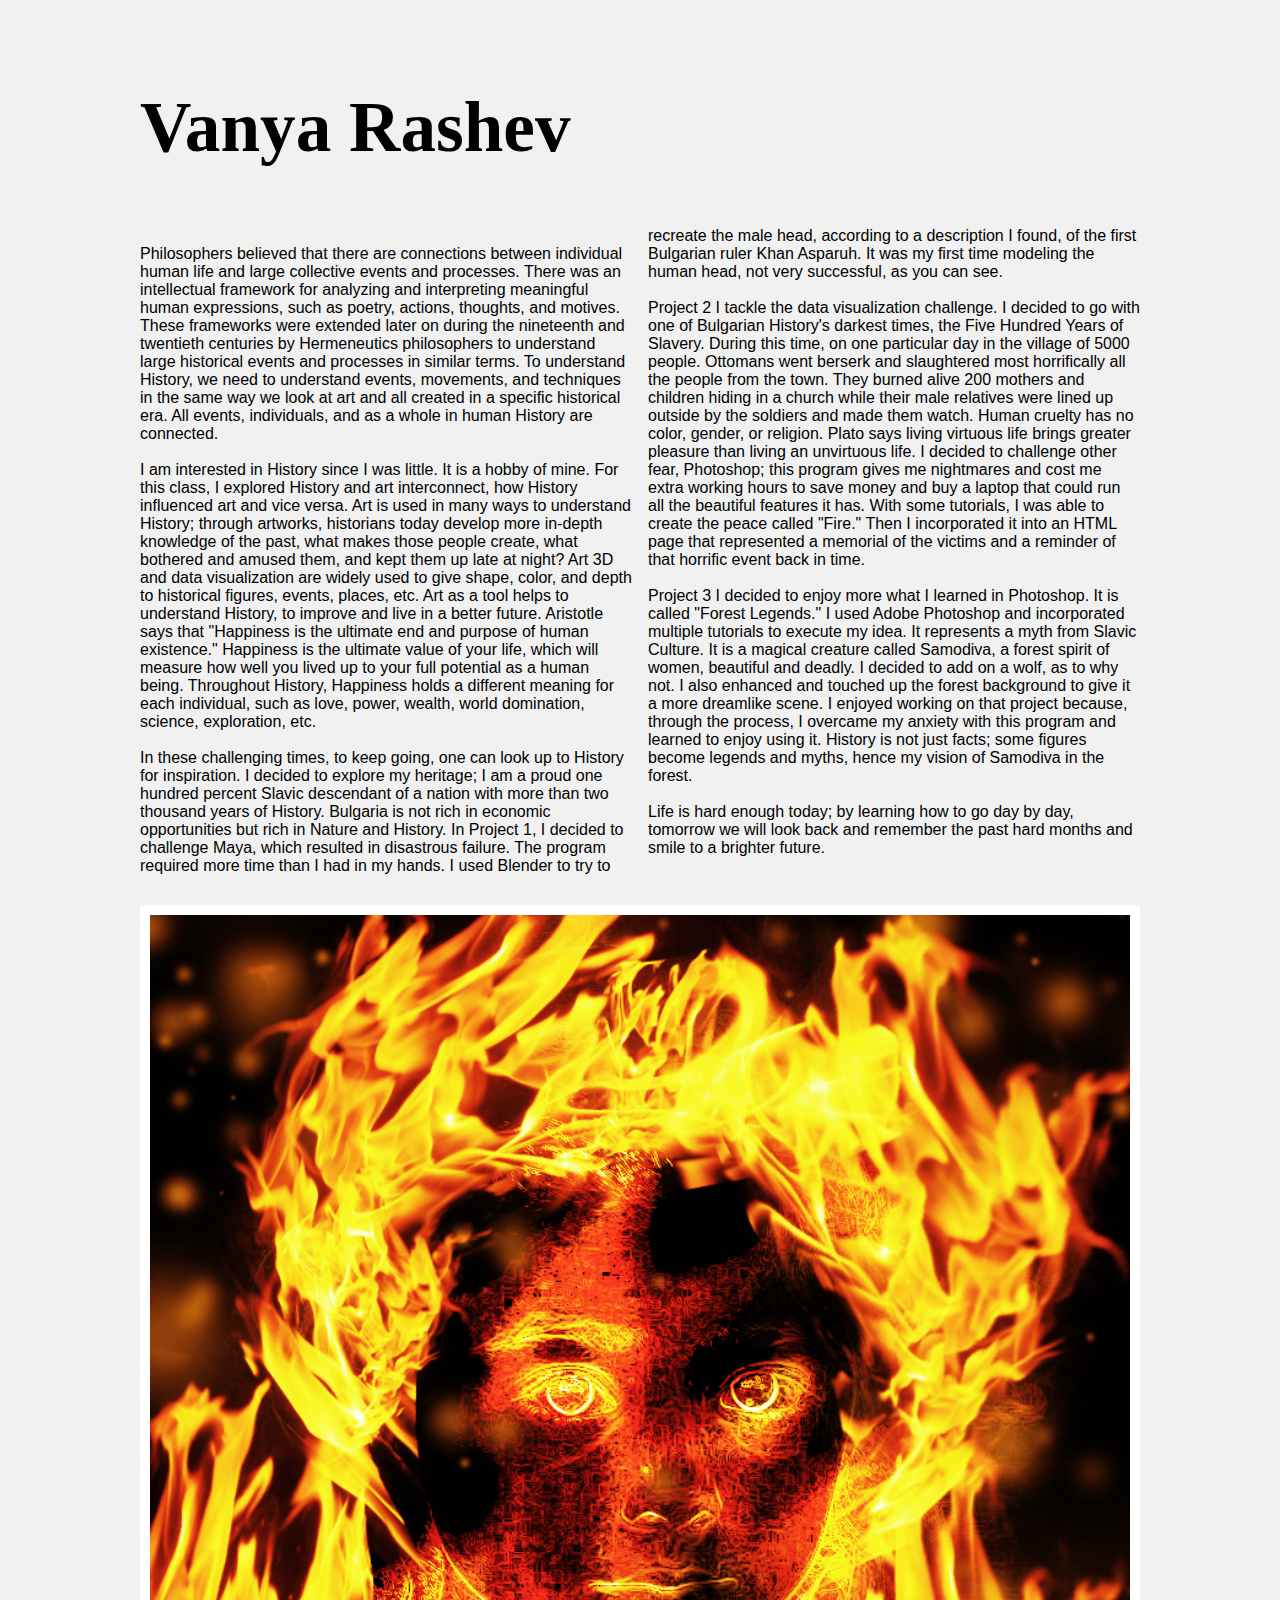
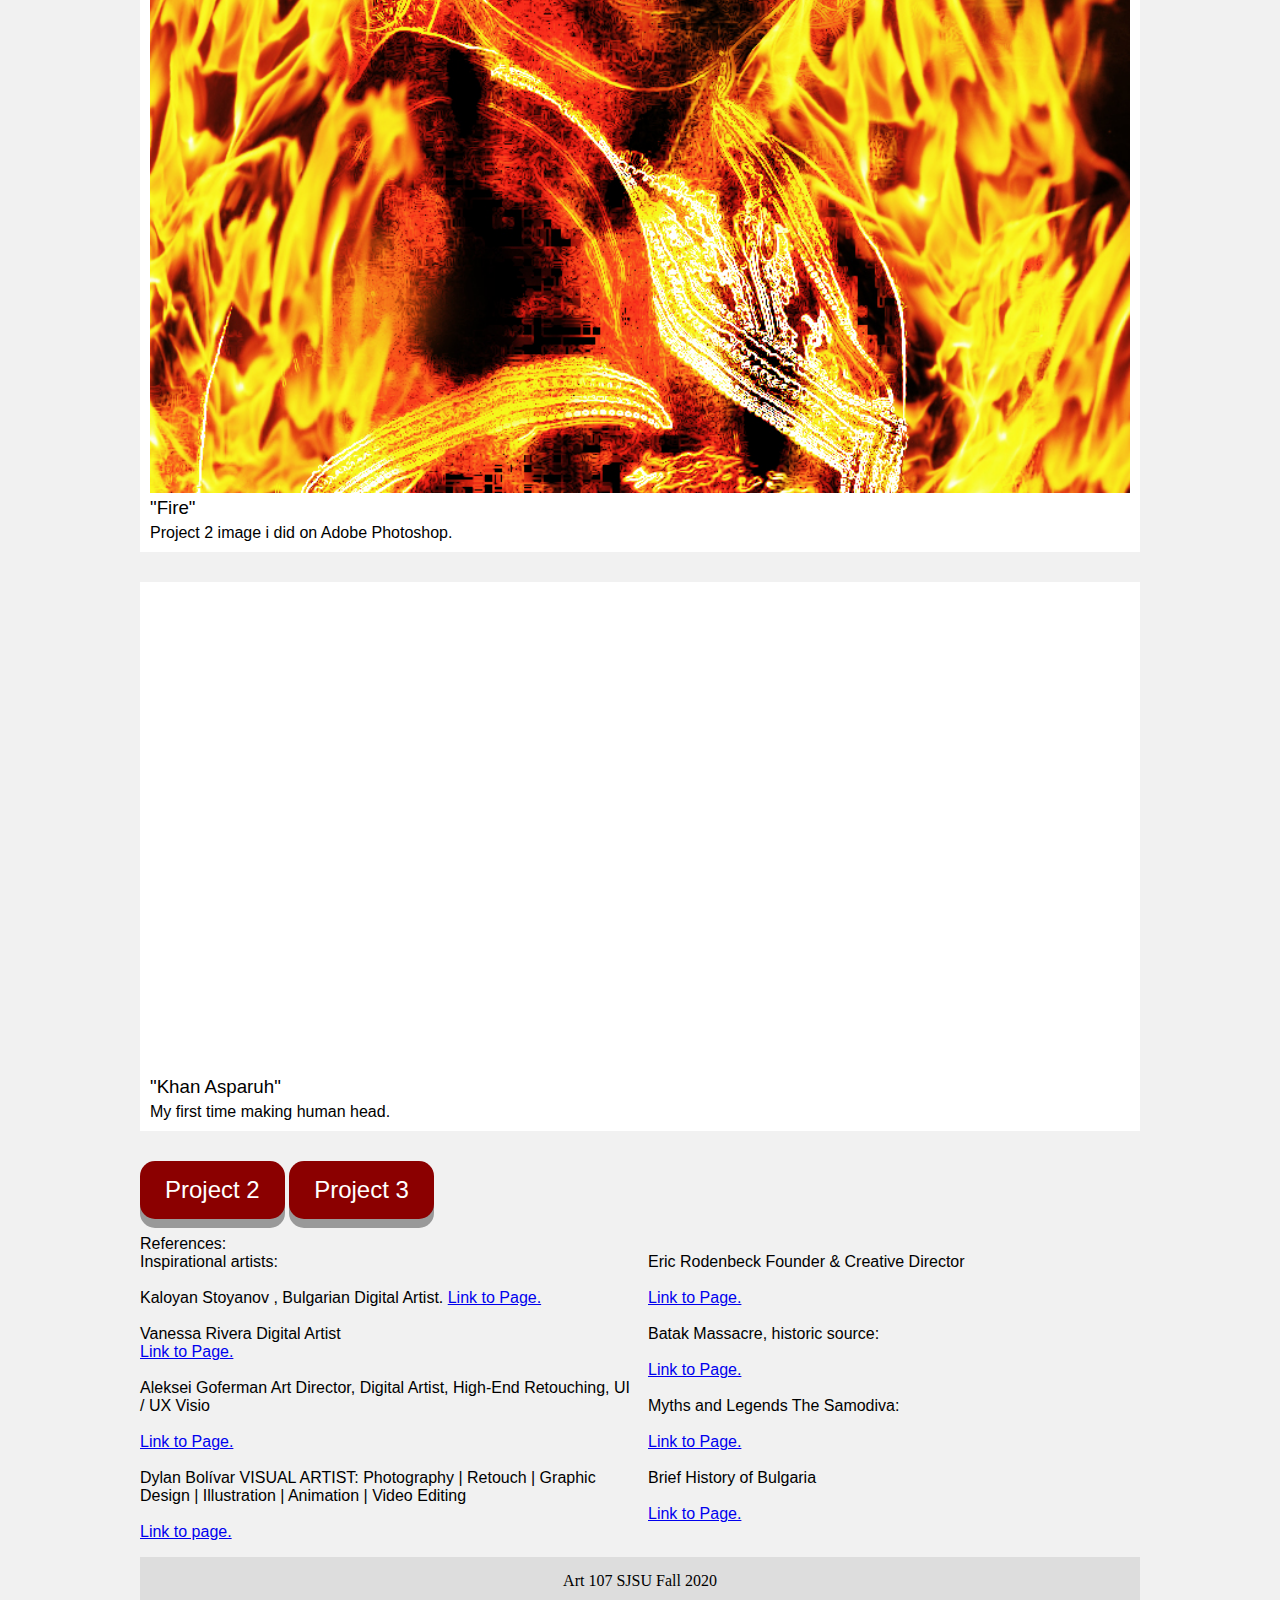
<file: index.html>
<!DOCTYPE html>
<html>
<head>
	<meta charset="utf-8">
	<title>Final Project</title>
	<link rel="stylesheet" type="text/css" href="style.css">
	<meta charset="utf-8" name="viewport" content="width=device-width, initial-scale=1">
</head>
<body>
	<div id="wrapper">
<!--code by https://codepen.io/noisefactor/pen/YarNEp, modified by me-->
<header>
    
</header>

<br>

<h2>Vanya Rashev </h2>
<p class="splitter">
<br>Philosophers believed that there are connections between individual human life and large collective events and processes.  There was an intellectual framework for analyzing and interpreting meaningful human expressions, such as poetry, actions, thoughts, and motives. These frameworks were extended later on during the nineteenth and twentieth centuries by Hermeneutics philosophers to understand large historical events and processes in similar terms. To understand History, we need to understand events, movements, and techniques in the same way we look at art and all created in a specific historical era. All events, individuals, and as a whole in human History are connected.</br> 
 <br>I am interested in History since I was little. It is a hobby of mine. For this class, I explored  History and art interconnect, how History influenced art and vice versa. Art is used in many ways to understand History; through artworks, historians today develop more in-depth knowledge of the past, what makes those people create, what bothered and amused them, and kept them up late at night? 
  Art 3D and data visualization are widely used to give shape, color, and depth to historical figures, events, places, etc. Art as a tool helps to understand History, to improve and live in a better future.  Aristotle says that "Happiness is the ultimate end and purpose of human existence."  Happiness is the ultimate value of your life, which will measure how well you lived up to your full potential as a human being. Throughout History, Happiness holds a different meaning for each individual, such as love, power, wealth, world domination, science, exploration, etc. </br> 
   <br>In these challenging times, to keep going, one can look up to History for inspiration. I decided to explore my heritage; I am a proud one hundred percent Slavic descendant of a nation with more than two thousand years of History. Bulgaria is not rich in economic opportunities but rich in Nature and History. 
  In Project 1, I decided to challenge Maya, which resulted in disastrous failure. The program required more time than I had in my hands.  I used Blender to try to recreate the male head, according to a description I found, of the first Bulgarian ruler Khan Asparuh. It was my first time modeling the human head, not very successful, as you can see.</br>
  <br>Project 2 I tackle the data visualization challenge. I decided to go with one of Bulgarian History's darkest times, the Five Hundred Years of Slavery. During this time, on one particular day in the village of 5000 people. Ottomans went berserk and slaughtered most horrifically all the people from the town. They burned alive 200 mothers and children hiding in a church while their male relatives were lined up outside by the soldiers and made them watch. Human cruelty has no color, gender, or religion. Plato says living virtuous life brings greater pleasure than living an unvirtuous life.  I decided to challenge other fear, Photoshop; this program gives me nightmares and cost me extra working hours to save money and buy a laptop that could run all the beautiful features it has. With some tutorials, I was able to create the peace called "Fire." Then I incorporated it into an HTML page that represented a memorial of the victims and a reminder of that horrific event back in time.</br> 
  <br>Project 3 I decided to enjoy more what I learned in Photoshop. It is called "Forest Legends." I used Adobe Photoshop and incorporated multiple tutorials to execute my idea. It represents a myth from Slavic Culture. It is a magical creature called Samodiva, a forest spirit of women, beautiful and deadly. I decided to add on a wolf, as to why not. I also enhanced and touched up the forest background to give it a more dreamlike scene. I enjoyed working on that project because, through the process, I overcame my anxiety with this program and learned to enjoy using it. History is not just facts; some figures become legends and myths, hence my vision of Samodiva in the forest.</br>
  <br>Life is hard enough today; by learning how to go day by day, tomorrow we will look back and remember the past hard months and smile to a brighter future.</br>
</p>

   
<figure class="content widefig">
  <img src="images/fire.jpg" alt="Fire" class="gfx">
  <h3>"Fire"</h3>
  <figcaption>Project 2 image i did on Adobe Photoshop.</figcaption>
</figure>
<figure class="content widefig">
<iframe title="A 3D model" width="640" height="480" src="https://sketchfab.com/models/afc2e8601bfb427584e28ff5f7547aab/embed?autostart=0&amp;ui_controls=1&amp;ui_infos=1&amp;ui_inspector=1&amp;ui_stop=1&amp;ui_watermark=1&amp;ui_watermark_link=1" frameborder="0" allow="autoplay; fullscreen; vr" mozallowfullscreen="true" webkitallowfullscreen="true"></iframe>
<h3>"Khan Asparuh"</h3>
  <figcaption>My first time making human head.</figcaption>
</figure>
 <a class="button"  active href="Project 2/index.html">Project 2</a>
<a class="button"  active href="Project 3/index.html">Project 3</a>
 
<p class="splitter">
References:
<br>Inspirational artists:</br>
<br>Kaloyan Stoyanov , Bulgarian Digital Artist.
<a href="https://www.artstation.com/kaloqnstoqnov">Link to Page.</a></br>
<br>Vanessa Rivera Digital Artist</br>
<a href="https://www.behance.net/the_life_of_aivax">Link to Page.</a></br>
<br>Aleksei Goferman  Art Director, Digital Artist, High-End Retouching, UI / UX Visio</br>
<br><a href="https://www.behance.net/visio">Link to Page.</a></br>
<br>Dylan Bolívar VISUAL ARTIST: Photography | Retouch | Graphic Design | Illustration | Animation | Video Editing</br>
<br><a  href="https://www.behance.net/dylanbolivart">Link to page.</a></br>
<br>Eric Rodenbeck Founder & Creative Director</br>
<br><a href="https://stamen.com/work/">Link to Page.</a></br>
<br>Batak Massacre, historic source:</br>
<br><a href="https://www.attackingthedevil.co.uk/related/macgahan.php">Link to Page.</a></br>
<br>Myths and Legends The Samodiva:</br>
<br><a href="https://www.ancient-origins.net/myths-legends-europe/samodiva-bulgarian-folklore-0011124">Link to Page.</a></br>
<br>Brief History of Bulgaria</br>
<br><a href="https://www.bbc.com/news/world-europe-17205431">Link to Page.</a></br>
</p>




<footer><div>Art 107 SJSU Fall 2020</div></footer>

</body>
</html>
</file>
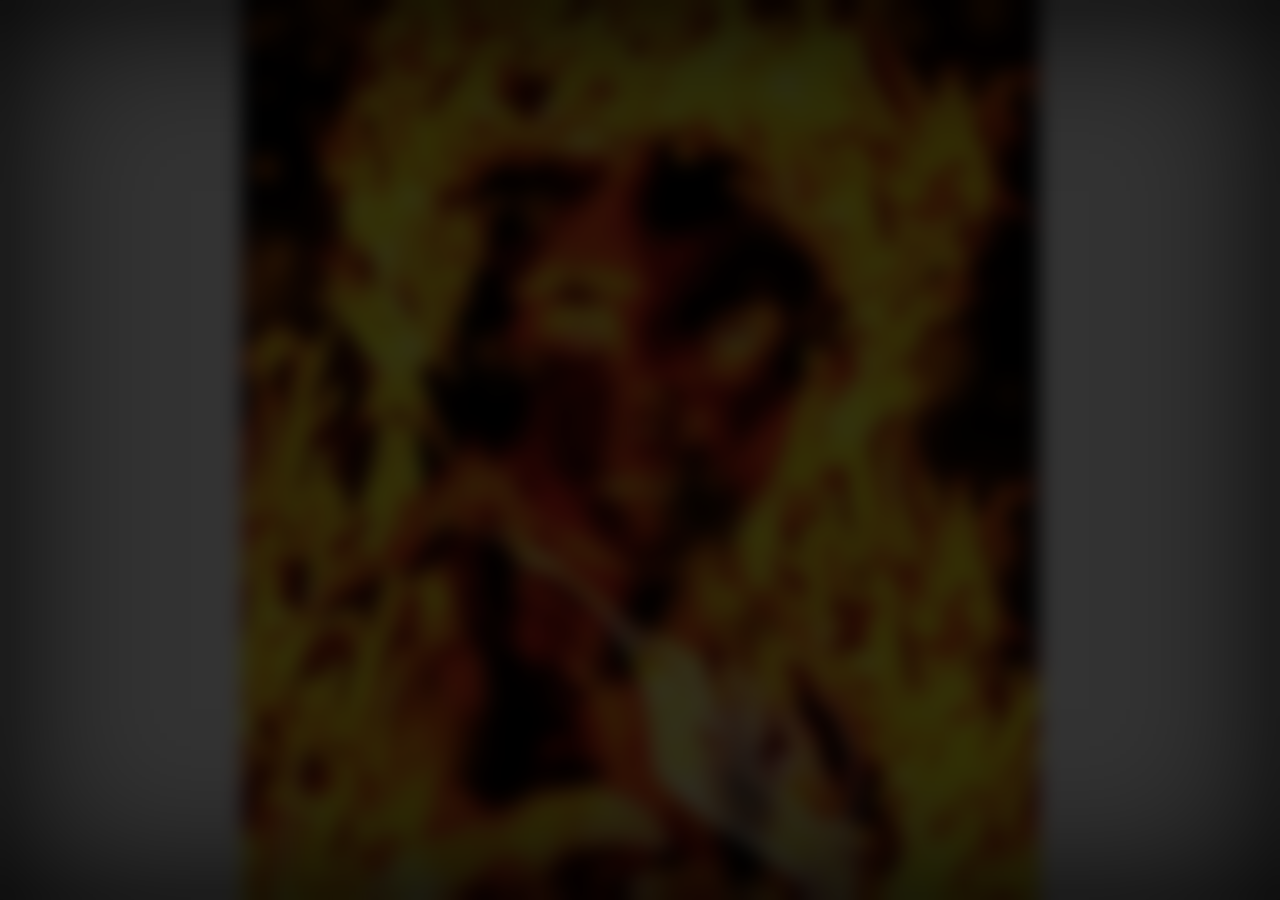
<file: Project 2/index.html>
<!DOCTYPE html>
<html>
<head>
	<meta charset="utf-8">
	<title>Home Page</title>
	<link rel="stylesheet" type="text/css" href="style.css">
	<meta charset="utf-8" name="viewport" content="width=device-width, initial-scale=1">
</head>
<body>
	<!--code borrowed Adil ( online web ustaad )/ codepen, modified by me-->
	<!--background image my work on photoshop-->
	<div id="twitch">  
<div>On April 1876<span>8000 Turkish soldiers attacked Batak.</span></div>
<div>5000 people were massacred.<span>The curch Sveta Nedelya</span></div>
<div><span>was set on fire</span> more than 200 women and children</div>
<div>were<span>inside.</span></div>
<div>They burned<span>alive.</span></div>
<div><span>Those who do not</span> remember </div>
<div>the past<span>are condemned</span></div>
<div><span>to</span>repeat it.</div>
</div>

</body>
</html>
</file>
<file: style.css>
* {
    box-sizing: border-box;
}

html{ height: 100%; }

body {
    background-color: #f1f1f1;
    padding: 10px;
    padding-bottom: 50px; /* for footer */
    font-family: Arial, sans-serif;
    position: relative;
    margin: 0;
}

/* Center website */
#wrapper{
    width: 100%;
    max-width: 1000px;
    margin: 0 auto;
} 

.gfx{  width: 100%; }
.widefig{ margin: 30px 0px !important; }
figure img{ dosplay: block; }
figure h3{ margin: 0 0 5px 0; font-weight: 300;}

footer{ 
  height: 50px; 
  width: 100%; 
  position: absolute;
  left:0; 
  bottom: 0px;
  font-family: Brush Script MT, Brush Script Std, cursive;
}

footer div{
    background-color: #dddddd;
    width: 100%;
    max-width: 1000px;
    height: 100%;
    margin: 0 auto;
    padding: 15px;
    text-align:center;
}

h2 {
  /* this will scale the font based on width of device/browser */
  font-family: Brush Script MT, Brush Script Std, cursive;
    font-size: calc( 20px + 4vw );
}

/* row and column system using 'flexbox' */
.row {
  display: flex;
  flex-flow: row wrap;
  margin: 0 -10px;
}

/* mobile first: full width column */
.column {
    flex: 1 100%;
}

.content {
    background-color: white;
    padding: 10px;
    margin: 10px;
}

/* A two column-layout */
@media screen and (min-width: 600px) {
    .column {
       flex: 1 50%;
    }
    p.splitter{  column-count: 2; }
}

/*  A four column layout */
@media screen and (min-width: 900px) {
    .column {
      flex: 25%;
    }
}
/* code https://www.w3schools.com/css/tryit.asp?filename=trycss_buttons_animate3*/
.button {
  display: inline-block;
  padding: 15px 25px;
  font-size: 24px;
  cursor: pointer;
  text-align: center;
  text-decoration: none;
  outline: none;
  color: #fff;
  /*background-color: #4CAF50;*/
  background-color: #8B0000;
  border: none;
  border-radius: 15px;
  box-shadow: 0 9px #999;
}

.button:hover {background-color: #FFD700}

.button:active {
  background-color: #3e8e41;
  box-shadow: 0 5px #666;
  transform: translateY(4px);
}
</file>
<file: Project 2/style.css>
/*code borrowed Adil ( online web ustaad )/ code pen, modified by me*/

body {
padding: 0;
margin: 0;
width: 100vw;
background-color:rgba(0,0,0,.8);
background-size: auto;
background-repeat: no-repeat;
background-position:center bottom;
background-attachment: fixed;
overflow: hidden;
 font-family: 'Roboto Condensed', sans-serif;
font-weight: 700;
color: #222;
text-align: center;
background-blend-mode: darken;
background-image: url("fire.jpg");
}

body:before {
content: "";
height: 100vh;
width: 100vw;
display: block;
position: fixed;
overflow: hidden;
box-shadow: inset 0 0 10em rgba(0,0,0,1);
animation: flicker 32s linear infinite;
}

@keyframes flicker {
0% {background: #fff;opacity: 0}
10% {background: #fff;opacity: 0}
10.1% {background: #fff;opacity: 1}
10.2% {background: #fff;opacity: 0}
23% {background: #fff;opacity: 0}
23.1% {background: #fff;opacity: 1}
23.2% {background: #fff;opacity: 0}
35% {background: #fff;opacity: 0}
35.1% {background: #fff;opacity: 1}
35.2% {background: #fff;opacity: 0}
48% {background: #fff;opacity: 0}
48.1% {background: #fff;opacity: 1}
48.2% {background: #fff;opacity: 0}
60% {background: #fff;opacity: 0}
60.1% {background: #fff;opacity: 1}
60.2% {background: #fff;opacity: 0}
72% {background: #fff;opacity: 0}
72.1% {background: #fff;opacity: 1}
72.2% {background: #fff;opacity: 0}
85% {background: #fff;opacity: 0}
85.1% {background: #fff;opacity: 1}
85.2% {background: #fff;opacity: 0}
99% {background: #fff;opacity: 0}
99.1% {background: #fff;opacity: 1}
99.2% {background: #fff;opacity: 0}
100% {background: #fff;opacity: 0}
}
     
#twitch {
  font-size: 4em;
  margin: 0 auto;
  height: 100vh; 
  text-transform: uppercase;
  display: flex;
  align-items: center;
  justify-content: center;
  -webkit-backdrop-filter: blur(10px);
  backdrop-filter: blur(10px);
}

#twitch span {
  display: block;
  font-size: .4em;
  opacity: .8;
}

#twitch div {
  position: absolute;
  margin: 2vh 0;
  opacity: 0;
  left: 10vw;
  width: 80vw;
  animation: switch 32s linear infinite;
}

#twitch div:nth-child(2) { animation-delay: 4s}
#twitch div:nth-child(3) { animation-delay: 8s}
#twitch div:nth-child(4) { animation-delay: 12s}
#twitch div:nth-child(5) { animation-delay: 16s}
#twitch div:nth-child(6) { animation-delay: 20s}
#twitch div:nth-child(7) { animation-delay: 24s}
#twitch div:nth-child(8) { animation-delay: 28s}

@keyframes switch {
    0% { opacity: 0; filter: blur(3px); transform:scale(.95);  text-shadow: 40px 42px 2px rgba(0,0,0,.2)}
    
    
    3% { opacity: .7; filter: blur(2px); transform:scale(1);  text-shadow: 40px 42px 2px rgba(0,0,0,.1)}
    
    
    6% { opacity: .7; filter: blur(2px); transform:scale(1);color: #fff;  text-shadow: 40px 42px 2px rgba(0,0,0,.1)}
    
    
    10% { opacity: .7; filter: blur(3px); 
        
        transform:scale(1.1);color: #000;  text-shadow: 40px 42px 2px rgba(0,0,0,.1)}
    
    10.1% { opacity: .8; filter: blur(2px); 
        
    transform:scale(2);color: #fff;  text-shadow: -40px -142px 2px rgba(0,0,0,.1)}
    
 	10.2% { opacity: .8; filter: blur(2px); 
        
    transform:scale(2);color: #fff;  text-shadow: 40px 42px 2px rgba(0,0,0,0,.1)}  
    
    11.1% { opacity: .8; filter: blur(2px); transform:scale(2);color: #111;;  text-shadow: 40px 42px 2px rgba(0,0,0,.1)}
    
    
    11.2% { opacity: .7; filter: blur(2px); transform:scale(2);color: #fff;  text-shadow: 90px 52px 2px rgba(0,0,0,.1)}
    
    
    12% { opacity: .7; filter: blur(5px); transform:scale(1.1);color: black;  text-shadow: 90px 52px 2px rgba(0,0,0,0)}
    
    12.1% { opacity: .7; filter: blur(5px); transform:scale(1.1);color: #000;  text-shadow: -90px -52px 2px rgba(0,0,0,0)}
    
    13% { opacity: 0; filter: blur(3px); transform:scale(1); color: #000;  text-shadow: 40px 42px 2px} 
    
	12.1% { opacity: .7; filter: blur(5px); transform:scale(1.1);color: #000;  text-shadow: -90px -52px 2px rgba(0,0,0,0)}
    80% { opacity: 0}
    100% { opacity: 0}
}

  .social
{
  position:fixed;
  bottom:10px;
  right:10px;
  background:red;
  font-family:verdana;
  padding:5px;
  border-radius:5px;
  animation:new .5s linear infinite;
  margin-top:-50px;
}
.social a
{
  text-decoration:none;
  color:#fff;
}
@keyframes new
{
  0%
  {
    transform:scaleX(1);
  }
  50%
  {
    transform:scaleX(.95);
  }
  100%
  {
    transform:scaleX(1);
  }
}
</file>
